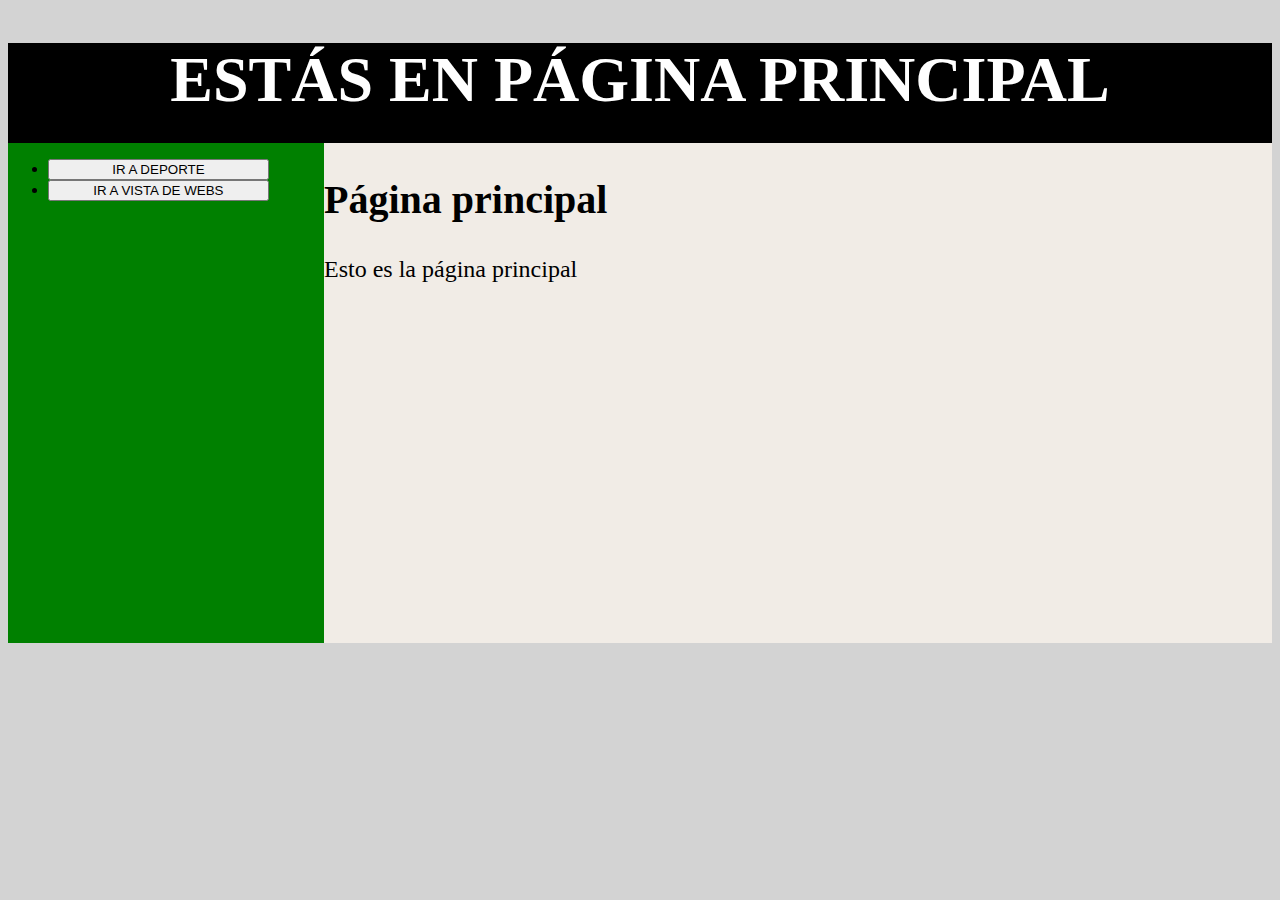
<file: index.html>
<!DOCTYPE html>
<meta charset="UTF-8"/>
<html lang="es">
<head>
	<title>Página principal</title>
	<link rel="stylesheet" type="text/css" href="myCSS/myCSS.css">
</head>
<body>
	<div id="divTodo">
		<div id="divHeader">
			<h1>ESTÁS EN PÁGINA PRINCIPAL</h1>
		</div>
		<div id="divMenu">
			<ul>
				<li><a href="subPagina1.html"><input type="button" value="IR A DEPORTE" tabindex="0"/></a></li>
				<li><a href="subPagina2.html"><input type="button" value="IR A VISTA DE WEBS" tabindex="0"/></a></li>
			</ul>
		</div>

		<div id="divContent" tabindex="0">
			<h2>Página principal</h2>
			<span class="Texto">Esto es la página principal</span>
		</div>
	</div>
</body>
</html>
</file>
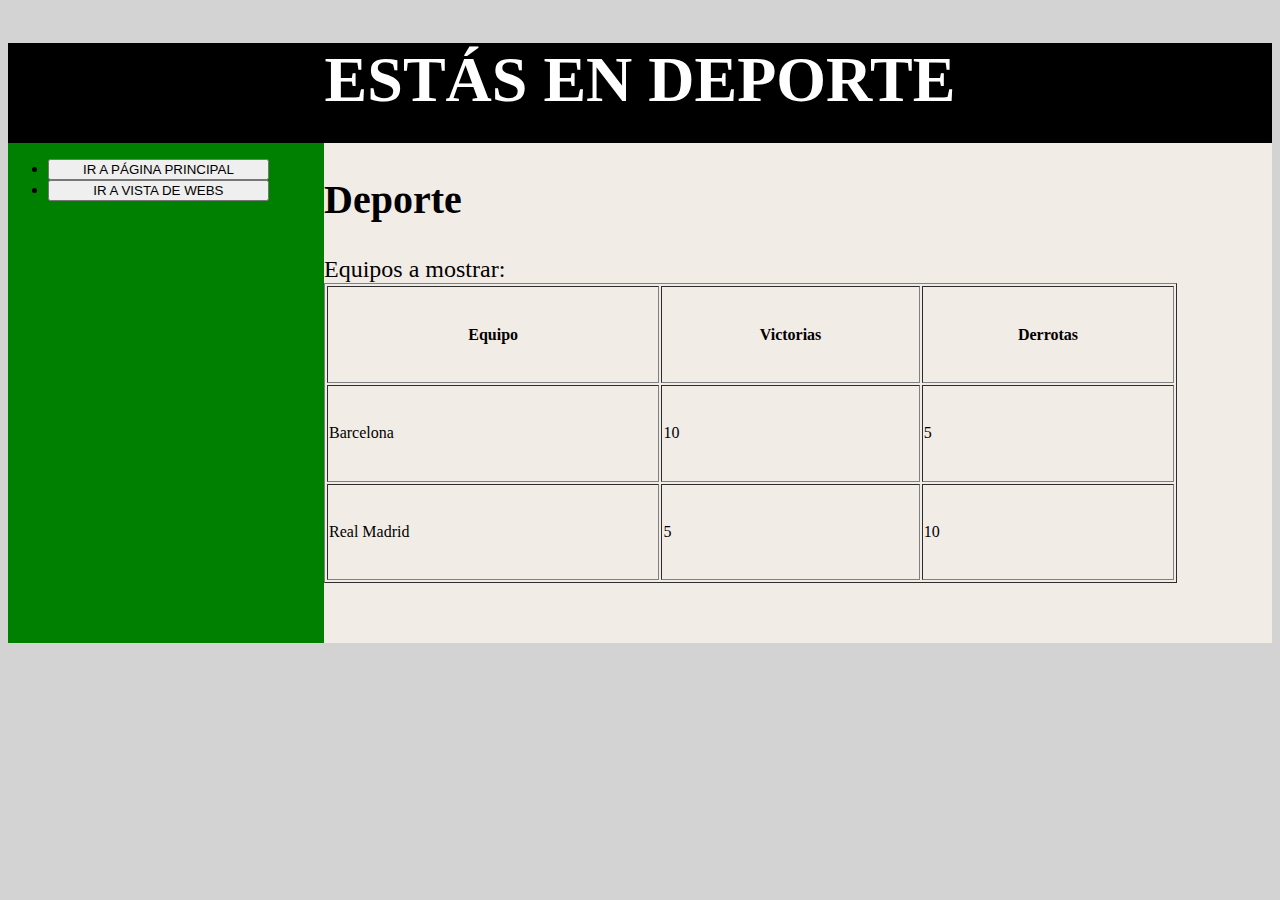
<file: subPagina1.html>
<!DOCTYPE html>
<meta charset="UTF-8"/>
<html lang="es">
<head>
	<title>DEPORTE</title>
	<link rel="stylesheet" type="text/css" href="myCSS/myCSS.css">
</head>
<body>
	<div id="divTodo">
		<div id="divHeader" tabindex="0">
			<h1>ESTÁS EN DEPORTE</h1>
		</div>
		<div id="divMenu">
			<ul>
				<li><a href="index.html"><input type="button" value="IR A PÁGINA PRINCIPAL" tabindex="0"/></a></li>
				<li><a href="subPagina2.html"><input type="button" value="IR A VISTA DE WEBS" tabindex="0"/></a></li>
			</ul>
		</div>

		<div id="divContent" tabindex="0">
			<h2>Deporte</h2>
			<span class="Texto">Equipos a mostrar:</span>
			<table border="1" summary="Tabla de resultados de equipos"> 
			<tr> 
			   <th tabindex="0">Equipo</th> 
			   <th tabindex="0">Victorias</th> 
			   <th tabindex="0">Derrotas</th> 
			</tr> 
			<tr> 
			   <td tabindex="0">Barcelona</td> 
			   <td tabindex="0">10</td> 
			   <td tabindex="0">5</td> 
			</tr> 
			<tr> 
			   <td tabindex="0">Real Madrid</td> 
			   <td tabindex="0">5</td> 
			   <td tabindex="0">10</td> 
			</tr> 
			</table> 
		</div>
	</div>
</body>
</html>
</file>
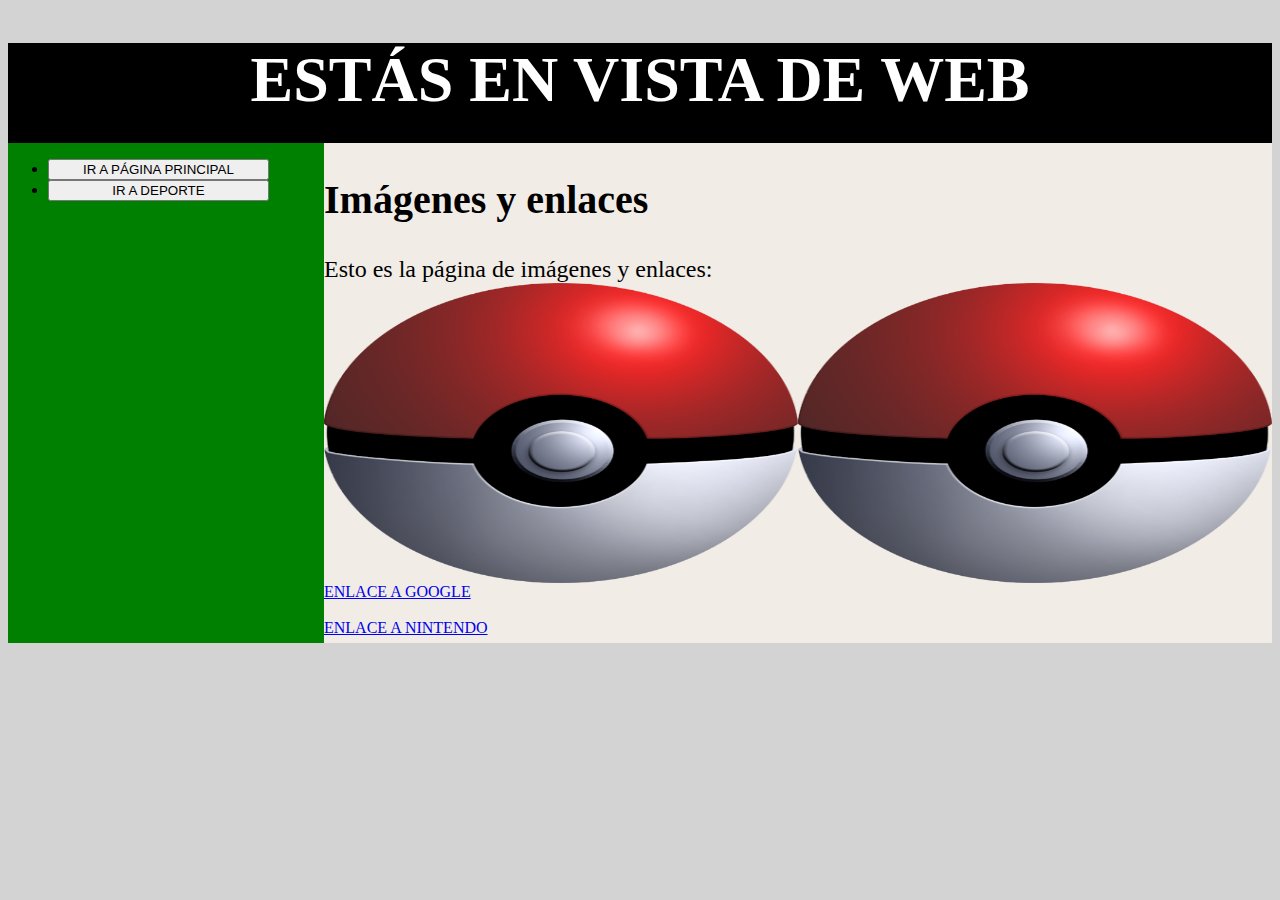
<file: subPagina2.html>
<!DOCTYPE html>
<meta charset="UTF-8"/>
<html lang="es">
<head>
	<title>VISTA DE WEB</title>
	<link rel="stylesheet" type="text/css" href="myCSS/myCSS.css">
</head>
<body>
	<div id="divTodo">
		<div id="divHeader" tabindex="0">
			<h1>ESTÁS EN VISTA DE WEB</h1>
		</div>
		<div id="divMenu">
			<ul>
				<li><a href="index.html"><input type="button" value="IR A PÁGINA PRINCIPAL" tabindex="0"/></a></li>
				<li><a href="subPagina1.html"><input type="button" value="IR A DEPORTE" tabindex="0"/></a></li>
			</ul>
		</div>

		<div id="divContent" tabindex="0">
			<h2>Imágenes y enlaces</h2>
			<span class="Texto">Esto es la página de imágenes y enlaces:</span>
			<br />
			<img src="img/pokeball.png" class="images" alt="pokeball1">
			<img src="img/pokeball.png" class="images" alt="pokeball2">
			<br />
			<br />
			<a href="http://www.google.es" tabindex="0">ENLACE A GOOGLE</a>
			<br />
			<br />
			<a href="http://www.nintendo.es" tabindex="0">ENLACE A NINTENDO</a>
		</div>
	</div>
</body>
</html>
</file>
<file: myCSS/myCSS.css>
body
{
	background-color: lightgrey;
}

h1
{
	font-size: 4em;
}

h2
{
	font-size: 2.5em;
}

.Texto
{
	font-size: 1.5em;
}

#divTodo
{
	margin: 0;
	padding: 0;
}

#divHeader
{
	width: 100%;
	height: 100px;
	background-color: black;
	color: white;
	text-align: center;
}

#divMenu
{
	float: left;
	background-color: green;
	width: 25%;
	height: 500px;
}

.images
{
	float: left;
	width: 50%;
	height: 60%;
}

a
{
	clear: both;
}

table
{
	width: 90%;
	height: 60%;
}

#divContent
{
	float: left;
	width: 75%;
	height: 500px;
	background-color: #F1ECE6;
}

.buttons
{
	background-color: #FF4A39;
	border-color: red;
	color: white;
	font-weight: bold;
}

li input
{
	width: 80%;
}
</file>
